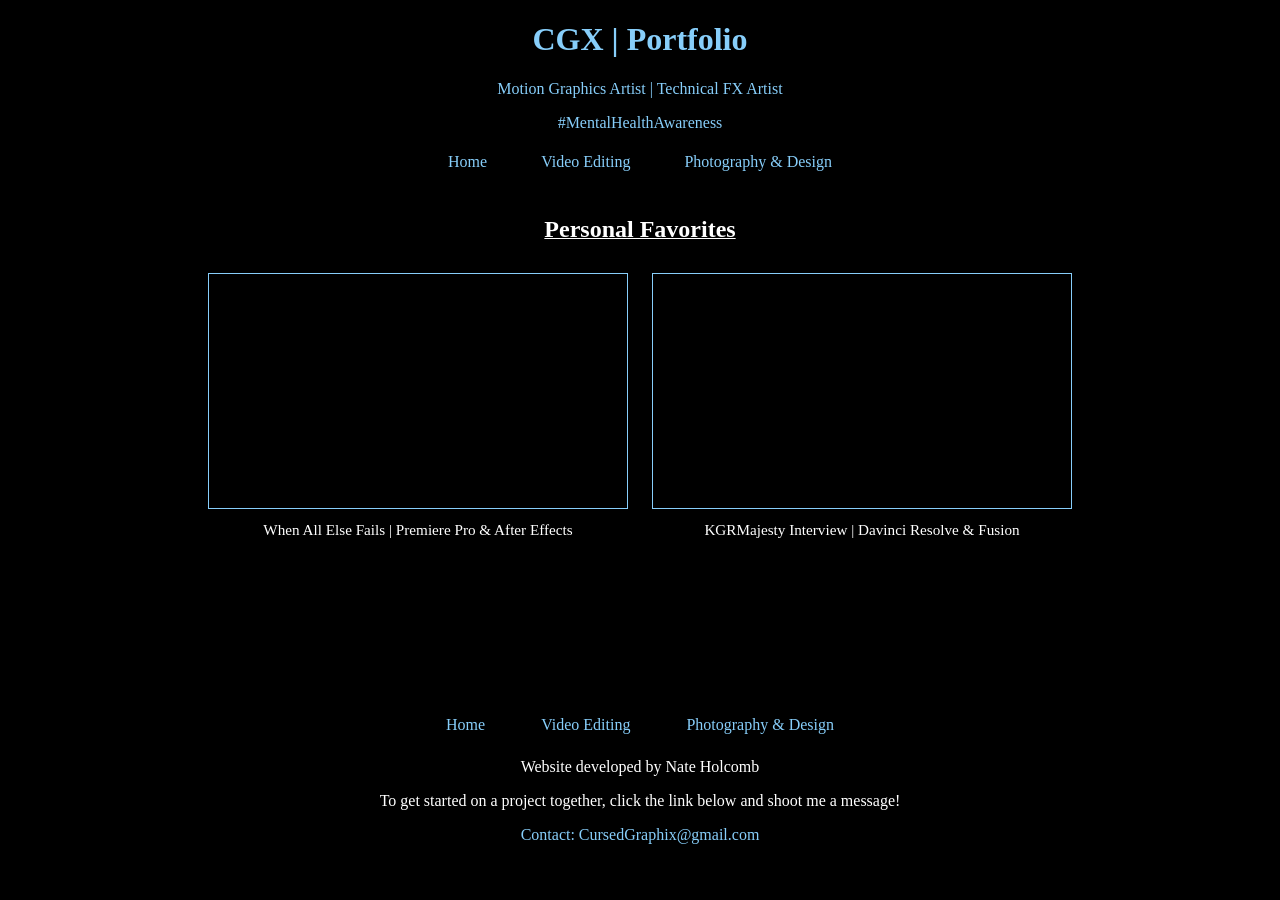
<file: index.html>
<!DOCTYPE html>
<html lang="en">
  <head>
    <meta charset="UTF-8" />
    <meta name="viewport" content="width=device-width, initial-scale=1.0" />
    <meta http-equiv="X-UA-Compatible" content="ie=edge" />
    <title>CGX | Portfolio</title>
    <link rel="stylesheet" href="styles.css" />
  </head>
  <body>
    <header>
      <h1>CGX | Portfolio</h1>
      <p>Motion Graphics Artist | Technical FX Artist</p>
      <p>#MentalHealthAwareness</p>
      <nav>
        <a href="index.html">Home</a>
        <a href="editing.html">Video Editing</a>
        <a href="photos.html">Photography & Design</a>
      </nav>
    </header>

    <main>
      <!--PERSONAL FAVORITES-->
      <h2>Personal Favorites</h2>
      <section id="top-two" class="video-gallery">
        <figure class="vid-border video-card">
          <iframe
            src="https://www.youtube.com/embed/Gugses1QzjA"
            title="When All Else Fails"
            allow="accelerometer; clipboard-write; encrypted-media; gyroscope; picture-in-picture; web-share"
            referrerpolicy="strict-origin-when-cross-origin"
            allowfullscreen
          >
          </iframe>
          <figcaption>
            When All Else Fails | Premiere Pro & After Effects
          </figcaption>
        </figure>

        <figure class="vid-border video-card">
          <iframe
            src="https://www.youtube.com/embed/4Q0zV_pa3ko"
            title="KGR Majesty Interview"
            allow="accelerometer; clipboard-write; encrypted-media; gyroscope; picture-in-picture; web-share"
            referrerpolicy="strict-origin-when-cross-origin"
            allowfullscreen
          >
          </iframe>
          <figcaption>
            KGRMajesty Interview | Davinci Resolve & Fusion
          </figcaption>
        </figure>
      </section>
    </main>
    <footer>
      <nav>
        <a href="index.html">Home</a>
        <a href="editing.html">Video Editing</a>
        <a href="photos.html">Photography & Design</a>
      </nav>
      <p>Website developed by Nate Holcomb</p>
      <p>
        To get started on a project together, click the link below and shoot me
        a message!
      </p>
      <p>
        <a href="mailto:cursedgraphix@gmail.com"
          >Contact: CursedGraphix@gmail.com</a
        >
      </p>
    </footer>
  </body>
</html>
</file>
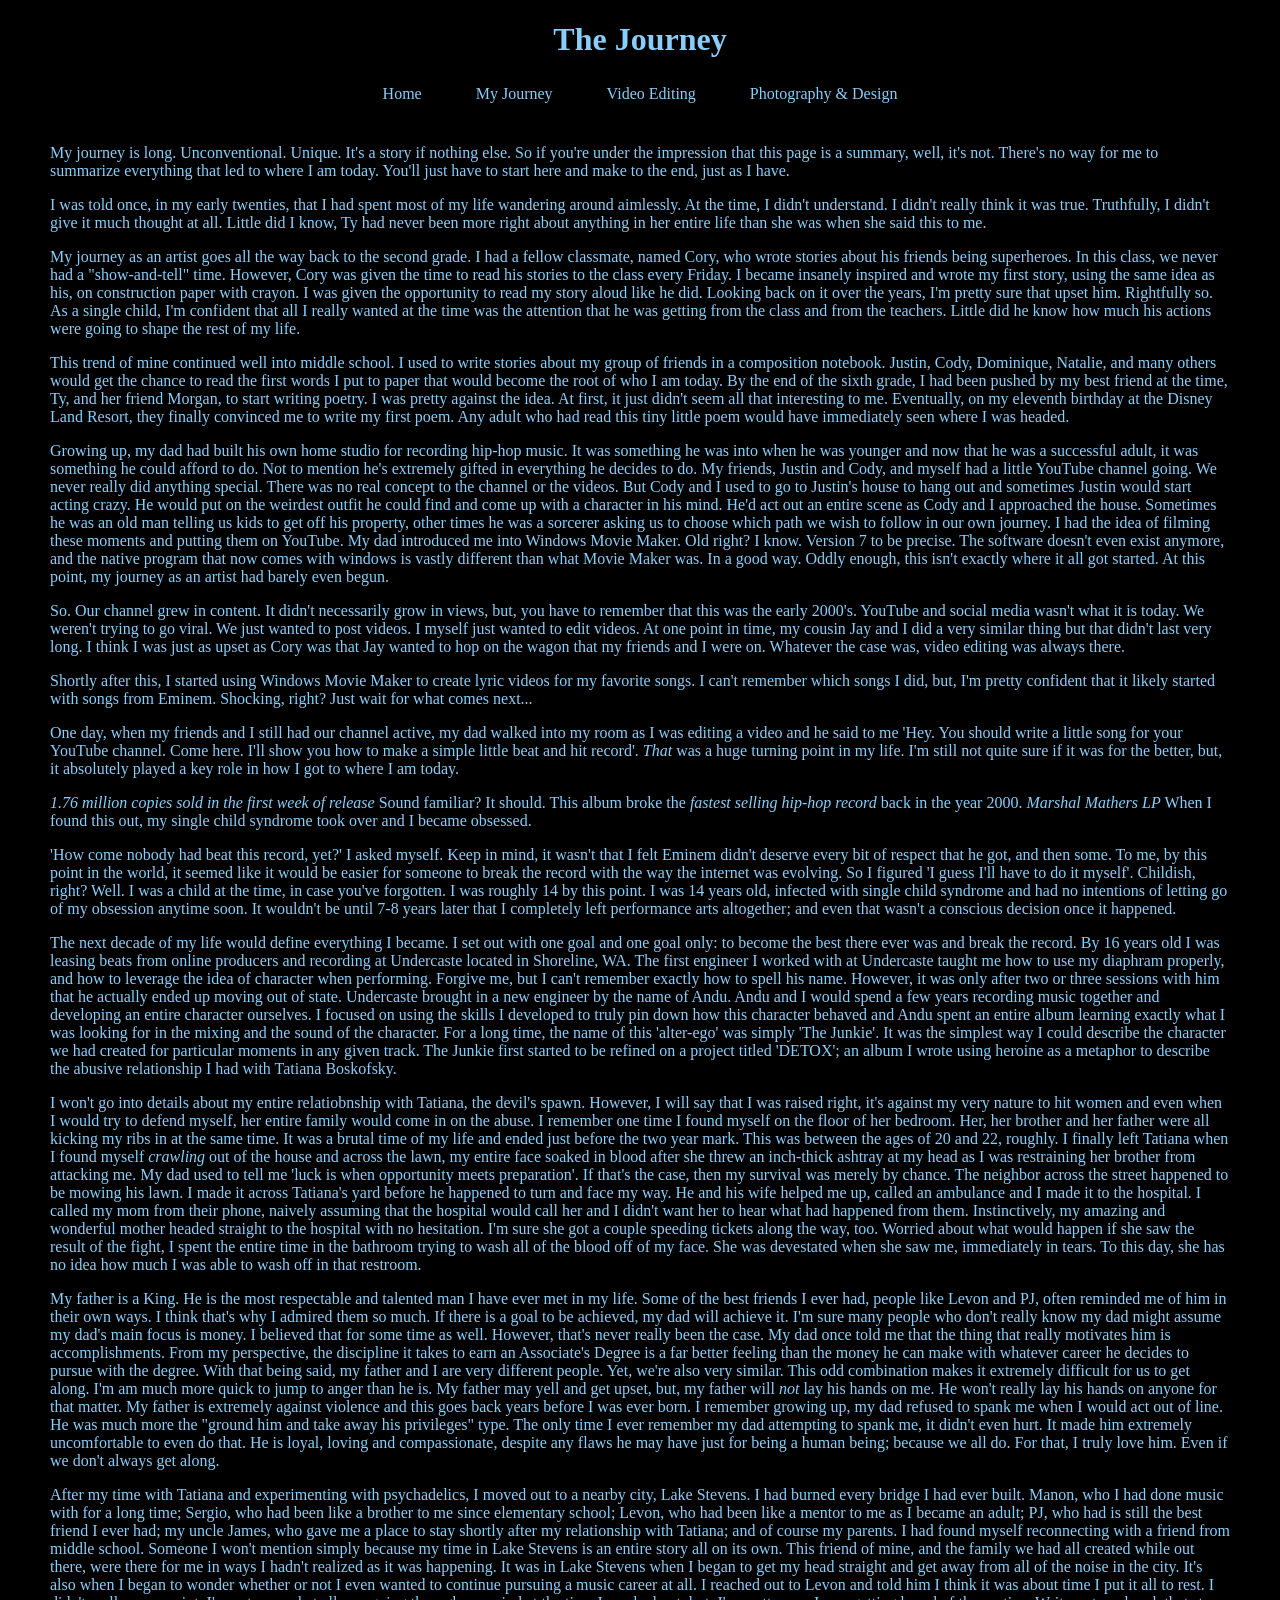
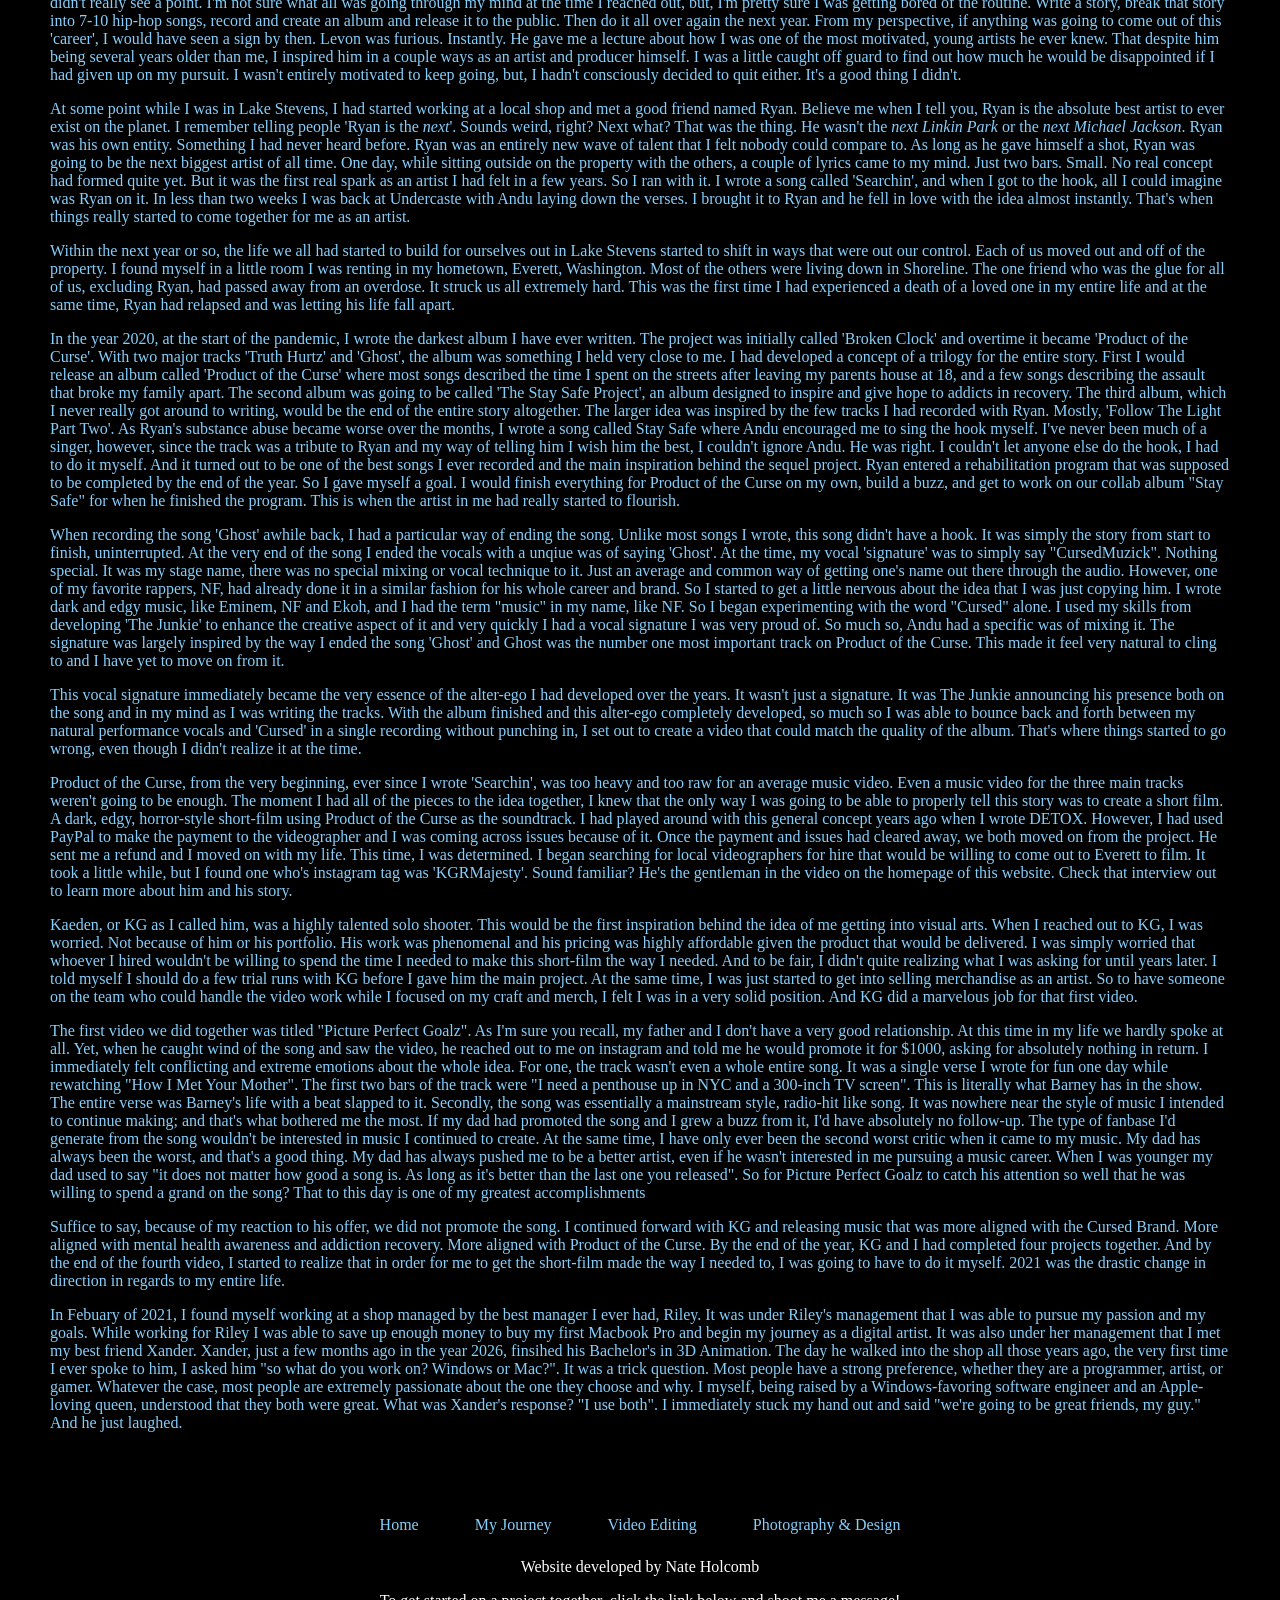
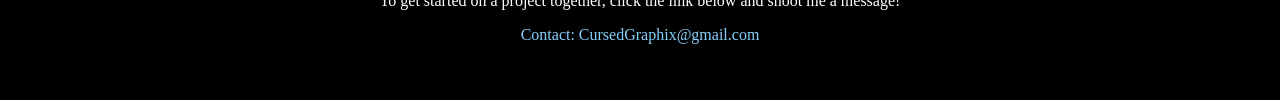
<file: about.html>
<!DOCTYPE html>
<html lang="en">
  <head>
    <meta charset="UTF-8" />
    <meta name="viewport" content="width=device-width, initial-scale=1.0" />
    <meta http-equiv="X-UA-Compatible" content="ie=edge" />
    <title>CGX | Portfolio</title>
    <link rel="stylesheet" href="styles.css" />
  </head>
  <body>
    <header>
      <h1>The Journey</h1>
      <nav>
        <a href="index.html">Home</a>
        <a href="about.html">My Journey</a>
        <a href="editing.html">Video Editing</a>
        <a href="photos.html">Photography & Design</a>
      </nav>
    </header>

    <main id="journey">
      <p>
        My journey is long. Unconventional. Unique. It's a story if nothing
        else. So if you're under the impression that this page is a summary,
        well, it's not. There's no way for me to summarize everything that led
        to where I am today. You'll just have to start here and make to the end,
        just as I have.
      </p>
      <p>
        I was told once, in my early twenties, that I had spent most of my life
        wandering around aimlessly. At the time, I didn't understand. I didn't
        really think it was true. Truthfully, I didn't give it much thought at
        all. Little did I know, Ty had never been more right about anything in
        her entire life than she was when she said this to me.
      </p>
      <p>
        My journey as an artist goes all the way back to the second grade. I had
        a fellow classmate, named Cory, who wrote stories about his friends
        being superheroes. In this class, we never had a "show-and-tell" time.
        However, Cory was given the time to read his stories to the class every
        Friday. I became insanely inspired and wrote my first story, using the
        same idea as his, on construction paper with crayon. I was given the
        opportunity to read my story aloud like he did. Looking back on it over
        the years, I'm pretty sure that upset him. Rightfully so. As a single
        child, I'm confident that all I really wanted at the time was the
        attention that he was getting from the class and from the teachers.
        Little did he know how much his actions were going to shape the rest of
        my life.
      </p>
      <p>
        This trend of mine continued well into middle school. I used to write
        stories about my group of friends in a composition notebook. Justin,
        Cody, Dominique, Natalie, and many others would get the chance to read
        the first words I put to paper that would become the root of who I am
        today. By the end of the sixth grade, I had been pushed by my best
        friend at the time, Ty, and her friend Morgan, to start writing poetry.
        I was pretty against the idea. At first, it just didn't seem all that
        interesting to me. Eventually, on my eleventh birthday at the Disney
        Land Resort, they finally convinced me to write my first poem. Any adult
        who had read this tiny little poem would have immediately seen where I
        was headed.
      </p>
      <p>
        Growing up, my dad had built his own home studio for recording hip-hop
        music. It was something he was into when he was younger and now that he
        was a successful adult, it was something he could afford to do. Not to
        mention he's extremely gifted in everything he decides to do. My
        friends, Justin and Cody, and myself had a little YouTube channel going.
        We never really did anything special. There was no real concept to the
        channel or the videos. But Cody and I used to go to Justin's house to
        hang out and sometimes Justin would start acting crazy. He would put on
        the weirdest outfit he could find and come up with a character in his
        mind. He'd act out an entire scene as Cody and I approached the house.
        Sometimes he was an old man telling us kids to get off his property,
        other times he was a sorcerer asking us to choose which path we wish to
        follow in our own journey. I had the idea of filming these moments and
        putting them on YouTube. My dad introduced me into Windows Movie Maker.
        Old right? I know. Version 7 to be precise. The software doesn't even
        exist anymore, and the native program that now comes with windows is
        vastly different than what Movie Maker was. In a good way. Oddly enough,
        this isn't exactly where it all got started. At this point, my journey
        as an artist had barely even begun.
      </p>
      <p>
        So. Our channel grew in content. It didn't necessarily grow in views,
        but, you have to remember that this was the early 2000's. YouTube and
        social media wasn't what it is today. We weren't trying to go viral. We
        just wanted to post videos. I myself just wanted to edit videos. At one
        point in time, my cousin Jay and I did a very similar thing but that
        didn't last very long. I think I was just as upset as Cory was that Jay
        wanted to hop on the wagon that my friends and I were on. Whatever the
        case was, video editing was always there.
      </p>
      <p>
        Shortly after this, I started using Windows Movie Maker to create lyric
        videos for my favorite songs. I can't remember which songs I did, but,
        I'm pretty confident that it likely started with songs from Eminem.
        Shocking, right? Just wait for what comes next...
      </p>
      <p>
        One day, when my friends and I still had our channel active, my dad
        walked into my room as I was editing a video and he said to me 'Hey. You
        should write a little song for your YouTube channel. Come here. I'll
        show you how to make a simple little beat and hit record'.
        <em>That</em> was a huge turning point in my life. I'm still not quite
        sure if it was for the better, but, it absolutely played a key role in
        how I got to where I am today.
      </p>
      <p>
        <em>1.76 million copies sold in the first week of release</em> Sound
        familiar? It should. This album broke the
        <i>fastest selling hip-hop record</i> back in the year 2000.
        <em>Marshal Mathers LP</em> When I found this out, my single child
        syndrome took over and I became obsessed.
      </p>
      <p>
        'How come nobody had beat this record, yet?' I asked myself. Keep in
        mind, it wasn't that I felt Eminem didn't deserve every bit of respect
        that he got, and then some. To me, by this point in the world, it seemed
        like it would be easier for someone to break the record with the way the
        internet was evolving. So I figured 'I guess I'll have to do it myself'.
        Childish, right? Well. I was a child at the time, in case you've
        forgotten. I was roughly 14 by this point. I was 14 years old, infected
        with single child syndrome and had no intentions of letting go of my
        obsession anytime soon. It wouldn't be until 7-8 years later that I
        completely left performance arts altogether; and even that wasn't a
        conscious decision once it happened.
      </p>
      <p>
        The next decade of my life would define everything I became. I set out
        with one goal and one goal only: to become the best there ever was and
        break the record. By 16 years old I was leasing beats from online
        producers and recording at Undercaste located in Shoreline, WA. The
        first engineer I worked with at Undercaste taught me how to use my
        diaphram properly, and how to leverage the idea of character when
        performing. Forgive me, but I can't remember exactly how to spell his
        name. However, it was only after two or three sessions with him that he
        actually ended up moving out of state. Undercaste brought in a new
        engineer by the name of Andu. Andu and I would spend a few years
        recording music together and developing an entire character ourselves. I
        focused on using the skills I developed to truly pin down how this
        character behaved and Andu spent an entire album learning exactly what I
        was looking for in the mixing and the sound of the character. For a long
        time, the name of this 'alter-ego' was simply 'The Junkie'. It was the
        simplest way I could describe the character we had created for
        particular moments in any given track. The Junkie first started to be
        refined on a project titled 'DETOX'; an album I wrote using heroine as a
        metaphor to describe the abusive relationship I had with Tatiana
        Boskofsky.
      </p>
      <p>
        I won't go into details about my entire relatiobnship with Tatiana, the
        devil's spawn. However, I will say that I was raised right, it's against
        my very nature to hit women and even when I would try to defend myself,
        her entire family would come in on the abuse. I remember one time I
        found myself on the floor of her bedroom. Her, her brother and her
        father were all kicking my ribs in at the same time. It was a brutal
        time of my life and ended just before the two year mark. This was
        between the ages of 20 and 22, roughly. I finally left Tatiana when I
        found myself
        <i>crawling</i> out of the house and across the lawn, my entire face
        soaked in blood after she threw an inch-thick ashtray at my head as I
        was restraining her brother from attacking me. My dad used to tell me
        'luck is when opportunity meets preparation'. If that's the case, then
        my survival was merely by chance. The neighbor across the street
        happened to be mowing his lawn. I made it across Tatiana's yard before
        he happened to turn and face my way. He and his wife helped me up,
        called an ambulance and I made it to the hospital. I called my mom from
        their phone, naively assuming that the hospital would call her and I
        didn't want her to hear what had happened from them. Instinctively, my
        amazing and wonderful mother headed straight to the hospital with no
        hesitation. I'm sure she got a couple speeding tickets along the way,
        too. Worried about what would happen if she saw the result of the fight,
        I spent the entire time in the bathroom trying to wash all of the blood
        off of my face. She was devestated when she saw me, immediately in
        tears. To this day, she has no idea how much I was able to wash off in
        that restroom.
      </p>
      <p>
        My father is a King. He is the most respectable and talented man I have
        ever met in my life. Some of the best friends I ever had, people like
        Levon and PJ, often reminded me of him in their own ways. I think that's
        why I admired them so much. If there is a goal to be achieved, my dad
        will achieve it. I'm sure many people who don't really know my dad might
        assume my dad's main focus is money. I believed that for some time as
        well. However, that's never really been the case. My dad once told me
        that the thing that really motivates him is accomplishments. From my
        perspective, the discipline it takes to earn an Associate's Degree is a
        far better feeling than the money he can make with whatever career he
        decides to pursue with the degree. With that being said, my father and I
        are very different people. Yet, we're also very similar. This odd
        combination makes it extremely difficult for us to get along. I'm am
        much more quick to jump to anger than he is. My father may yell and get
        upset, but, my father will <em>not</em> lay his hands on me. He won't
        really lay his hands on anyone for that matter. My father is extremely
        against violence and this goes back years before I was ever born. I
        remember growing up, my dad refused to spank me when I would act out of
        line. He was much more the "ground him and take away his privileges"
        type. The only time I ever remember my dad attempting to spank me, it
        didn't even hurt. It made him extremely uncomfortable to even do that.
        He is loyal, loving and compassionate, despite any flaws he may have
        just for being a human being; because we all do. For that, I truly love
        him. Even if we don't always get along.
      </p>
      <p>
        After my time with Tatiana and experimenting with psychadelics, I moved
        out to a nearby city, Lake Stevens. I had burned every bridge I had ever
        built. Manon, who I had done music with for a long time; Sergio, who had
        been like a brother to me since elementary school; Levon, who had been
        like a mentor to me as I became an adult; PJ, who had is still the best
        friend I ever had; my uncle James, who gave me a place to stay shortly
        after my relationship with Tatiana; and of course my parents. I had
        found myself reconnecting with a friend from middle school. Someone I
        won't mention simply because my time in Lake Stevens is an entire story
        all on its own. This friend of mine, and the family we had all created
        while out there, were there for me in ways I hadn't realized as it was
        happening. It was in Lake Stevens when I began to get my head straight
        and get away from all of the noise in the city. It's also when I began
        to wonder whether or not I even wanted to continue pursuing a music
        career at all. I reached out to Levon and told him I think it was about
        time I put it all to rest. I didn't really see a point. I'm not sure
        what all was going through my mind at the time I reached out, but, I'm
        pretty sure I was getting bored of the routine. Write a story, break
        that story into 7-10 hip-hop songs, record and create an album and
        release it to the public. Then do it all over again the next year. From
        my perspective, if anything was going to come out of this 'career', I
        would have seen a sign by then. Levon was furious. Instantly. He gave me
        a lecture about how I was one of the most motivated, young artists he
        ever knew. That despite him being several years older than me, I
        inspired him in a couple ways as an artist and producer himself. I was a
        little caught off guard to find out how much he would be disappointed if
        I had given up on my pursuit. I wasn't entirely motivated to keep going,
        but, I hadn't consciously decided to quit either. It's a good thing I
        didn't.
      </p>
      <p>
        At some point while I was in Lake Stevens, I had started working at a
        local shop and met a good friend named Ryan. Believe me when I tell you,
        Ryan is the absolute best artist to ever exist on the planet. I remember
        telling people 'Ryan is the <i>next</i>'. Sounds weird, right? Next
        what? That was the thing. He wasn't the <i>next Linkin Park</i> or the
        <i>next Michael Jackson</i>. Ryan was his own entity. Something I had
        never heard before. Ryan was an entirely new wave of talent that I felt
        nobody could compare to. As long as he gave himself a shot, Ryan was
        going to be the next biggest artist of all time. One day, while sitting
        outside on the property with the others, a couple of lyrics came to my
        mind. Just two bars. Small. No real concept had formed quite yet. But it
        was the first real spark as an artist I had felt in a few years. So I
        ran with it. I wrote a song called 'Searchin', and when I got to the
        hook, all I could imagine was Ryan on it. In less than two weeks I was
        back at Undercaste with Andu laying down the verses. I brought it to
        Ryan and he fell in love with the idea almost instantly. That's when
        things really started to come together for me as an artist.
      </p>
      <p>
        Within the next year or so, the life we all had started to build for
        ourselves out in Lake Stevens started to shift in ways that were out our
        control. Each of us moved out and off of the property. I found myself in
        a little room I was renting in my hometown, Everett, Washington. Most of
        the others were living down in Shoreline. The one friend who was the
        glue for all of us, excluding Ryan, had passed away from an overdose. It
        struck us all extremely hard. This was the first time I had experienced
        a death of a loved one in my entire life and at the same time, Ryan had
        relapsed and was letting his life fall apart.
      </p>
      <p>
        In the year 2020, at the start of the pandemic, I wrote the darkest
        album I have ever written. The project was initially called 'Broken
        Clock' and overtime it became 'Product of the Curse'. With two major
        tracks 'Truth Hurtz' and 'Ghost', the album was something I held very
        close to me. I had developed a concept of a trilogy for the entire
        story. First I would release an album called 'Product of the Curse'
        where most songs described the time I spent on the streets after leaving
        my parents house at 18, and a few songs describing the assault that
        broke my family apart. The second album was going to be called 'The Stay
        Safe Project', an album designed to inspire and give hope to addicts in
        recovery. The third album, which I never really got around to writing,
        would be the end of the entire story altogether. The larger idea was
        inspired by the few tracks I had recorded with Ryan. Mostly, 'Follow The
        Light Part Two'. As Ryan's substance abuse became worse over the months,
        I wrote a song called Stay Safe where Andu encouraged me to sing the
        hook myself. I've never been much of a singer, however, since the track
        was a tribute to Ryan and my way of telling him I wish him the best, I
        couldn't ignore Andu. He was right. I couldn't let anyone else do the
        hook, I had to do it myself. And it turned out to be one of the best
        songs I ever recorded and the main inspiration behind the sequel
        project. Ryan entered a rehabilitation program that was supposed to be
        completed by the end of the year. So I gave myself a goal. I would
        finish everything for Product of the Curse on my own, build a buzz, and
        get to work on our collab album "Stay Safe" for when he finished the
        program. This is when the artist in me had really started to flourish.
      </p>
      <p>
        When recording the song 'Ghost' awhile back, I had a particular way of
        ending the song. Unlike most songs I wrote, this song didn't have a
        hook. It was simply the story from start to finish, uninterrupted. At
        the very end of the song I ended the vocals with a unqiue was of saying
        'Ghost'. At the time, my vocal 'signature' was to simply say
        "CursedMuzick". Nothing special. It was my stage name, there was no
        special mixing or vocal technique to it. Just an average and common way
        of getting one's name out there through the audio. However, one of my
        favorite rappers, NF, had already done it in a similar fashion for his
        whole career and brand. So I started to get a little nervous about the
        idea that I was just copying him. I wrote dark and edgy music, like
        Eminem, NF and Ekoh, and I had the term "music" in my name, like NF. So
        I began experimenting with the word "Cursed" alone. I used my skills
        from developing 'The Junkie' to enhance the creative aspect of it and
        very quickly I had a vocal signature I was very proud of. So much so,
        Andu had a specific was of mixing it. The signature was largely inspired
        by the way I ended the song 'Ghost' and Ghost was the number one most
        important track on Product of the Curse. This made it feel very natural
        to cling to and I have yet to move on from it.
      </p>
      <p>
        This vocal signature immediately became the very essence of the
        alter-ego I had developed over the years. It wasn't just a signature. It
        was The Junkie announcing his presence both on the song and in my mind
        as I was writing the tracks. With the album finished and this alter-ego
        completely developed, so much so I was able to bounce back and forth
        between my natural performance vocals and 'Cursed' in a single recording
        without punching in, I set out to create a video that could match the
        quality of the album. That's where things started to go wrong, even
        though I didn't realize it at the time.
      </p>
      <p>
        Product of the Curse, from the very beginning, ever since I wrote
        'Searchin', was too heavy and too raw for an average music video. Even a
        music video for the three main tracks weren't going to be enough. The
        moment I had all of the pieces to the idea together, I knew that the
        only way I was going to be able to properly tell this story was to
        create a short film. A dark, edgy, horror-style short-film using Product
        of the Curse as the soundtrack. I had played around with this general
        concept years ago when I wrote DETOX. However, I had used PayPal to make
        the payment to the videographer and I was coming across issues because
        of it. Once the payment and issues had cleared away, we both moved on
        from the project. He sent me a refund and I moved on with my life. This
        time, I was determined. I began searching for local videographers for
        hire that would be willing to come out to Everett to film. It took a
        little while, but I found one who's instagram tag was 'KGRMajesty'.
        Sound familiar? He's the gentleman in the video on the homepage of this
        website. Check that interview out to learn more about him and his story.
      </p>
      <p>
        Kaeden, or KG as I called him, was a highly talented solo shooter. This
        would be the first inspiration behind the idea of me getting into visual
        arts. When I reached out to KG, I was worried. Not because of him or his
        portfolio. His work was phenomenal and his pricing was highly affordable
        given the product that would be delivered. I was simply worried that
        whoever I hired wouldn't be willing to spend the time I needed to make
        this short-film the way I needed. And to be fair, I didn't quite
        realizing what I was asking for until years later. I told myself I
        should do a few trial runs with KG before I gave him the main project.
        At the same time, I was just started to get into selling merchandise as
        an artist. So to have someone on the team who could handle the video
        work while I focused on my craft and merch, I felt I was in a very solid
        position. And KG did a marvelous job for that first video.
      </p>
      <p>
        The first video we did together was titled "Picture Perfect Goalz". As
        I'm sure you recall, my father and I don't have a very good
        relationship. At this time in my life we hardly spoke at all. Yet, when
        he caught wind of the song and saw the video, he reached out to me on
        instagram and told me he would promote it for $1000, asking for
        absolutely nothing in return. I immediately felt conflicting and extreme
        emotions about the whole idea. For one, the track wasn't even a whole
        entire song. It was a single verse I wrote for fun one day while
        rewatching "How I Met Your Mother". The first two bars of the track were
        "I need a penthouse up in NYC and a 300-inch TV screen". This is
        literally what Barney has in the show. The entire verse was Barney's
        life with a beat slapped to it. Secondly, the song was essentially a
        mainstream style, radio-hit like song. It was nowhere near the style of
        music I intended to continue making; and that's what bothered me the
        most. If my dad had promoted the song and I grew a buzz from it, I'd
        have absolutely no follow-up. The type of fanbase I'd generate from the
        song wouldn't be interested in music I continued to create. At the same
        time, I have only ever been the second worst critic when it came to my
        music. My dad has always been the worst, and that's a good thing. My dad
        has always pushed me to be a better artist, even if he wasn't interested
        in me pursuing a music career. When I was younger my dad used to say "it
        does not matter how good a song is. As long as it's better than the last
        one you released". So for Picture Perfect Goalz to catch his attention
        so well that he was willing to spend a grand on the song? That to this
        day is one of my greatest accomplishments
      </p>
      <p>
        Suffice to say, because of my reaction to his offer, we did not promote
        the song. I continued forward with KG and releasing music that was more
        aligned with the Cursed Brand. More aligned with mental health awareness
        and addiction recovery. More aligned with Product of the Curse. By the
        end of the year, KG and I had completed four projects together. And by
        the end of the fourth video, I started to realize that in order for me
        to get the short-film made the way I needed to, I was going to have to
        do it myself. 2021 was the drastic change in direction in regards to my
        entire life.
      </p>
      <p>
        In Febuary of 2021, I found myself working at a shop managed by the best
        manager I ever had, Riley. It was under Riley's management that I was
        able to pursue my passion and my goals. While working for Riley I was
        able to save up enough money to buy my first Macbook Pro and begin my
        journey as a digital artist. It was also under her management that I met
        my best friend Xander. Xander, just a few months ago in the year 2026,
        finsihed his Bachelor's in 3D Animation. The day he walked into the shop
        all those years ago, the very first time I ever spoke to him, I asked
        him "so what do you work on? Windows or Mac?". It was a trick question.
        Most people have a strong preference, whether they are a programmer,
        artist, or gamer. Whatever the case, most people are extremely
        passionate about the one they choose and why. I myself, being raised by
        a Windows-favoring software engineer and an Apple-loving queen,
        understood that they both were great. What was Xander's response? "I use
        both". I immediately stuck my hand out and said "we're going to be great
        friends, my guy." And he just laughed.
      </p>
    </main>
  </body>
  <footer>
    <nav>
      <a href="index.html">Home</a>
      <a href="about.html">My Journey</a>
      <a href="editing.html">Video Editing</a>
      <a href="photos.html">Photography & Design</a>
    </nav>
    <p>Website developed by Nate Holcomb</p>
    <p>
      To get started on a project together, click the link below and shoot me a
      message!
    </p>
    <p>
      <a href="mailto:cursedgraphix@gmail.com"
        >Contact: CursedGraphix@gmail.com</a
      >
    </p>
  </footer>
</html>
</file>
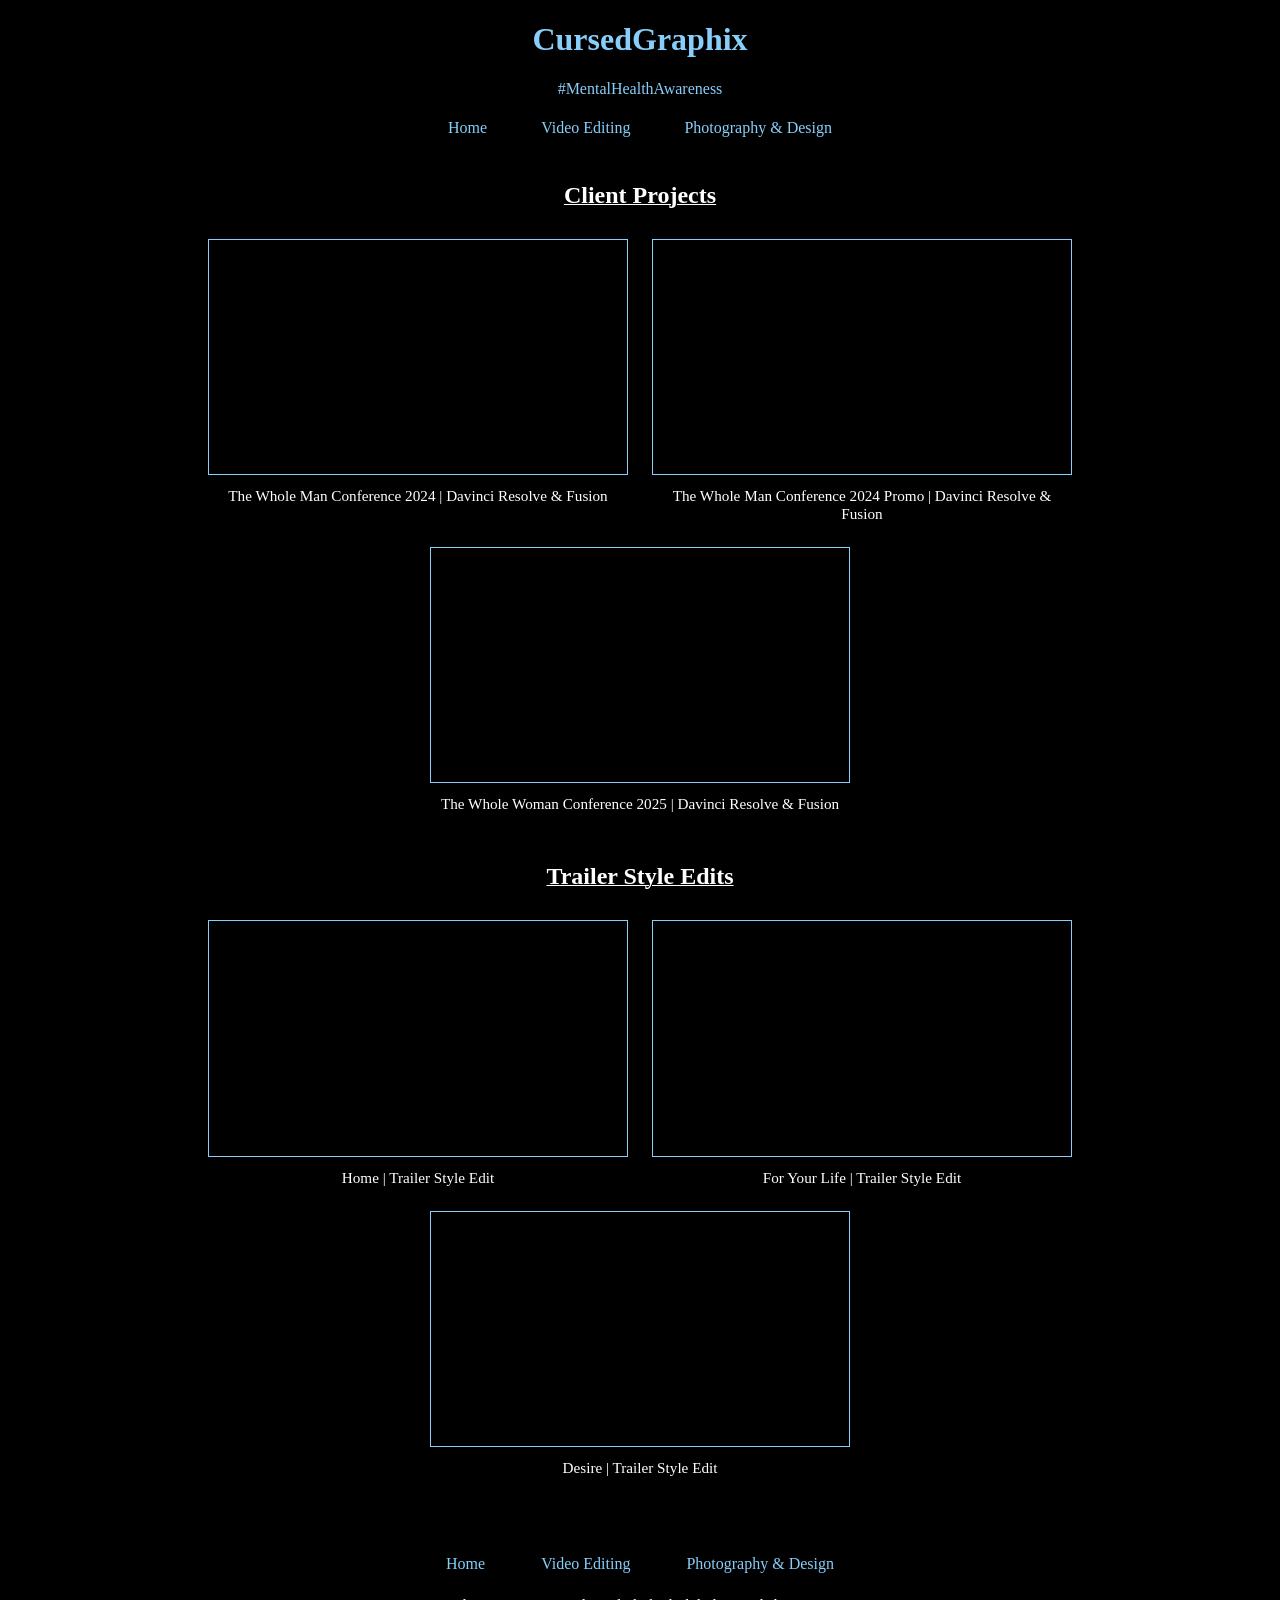
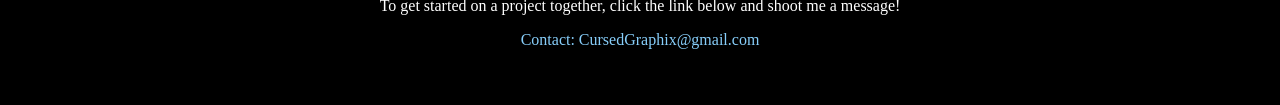
<file: editing.html>
<!DOCTYPE html>
<html lang="en">
  <head>
    <meta charset="UTF-8" />
    <meta name="viewport" content="width=device-width, initial-scale=1.0" />
    <meta http-equiv="X-UA-Compatible" content="ie=edge" />
    <title>CGX | Portfolio</title>
    <link rel="stylesheet" href="styles.css" />
  </head>
  <body>
    <header>
      <h1>CursedGraphix</h1>
      <p>#MentalHealthAwareness</p>
      <nav>
        <a href="index.html">Home</a>
        <a href="editing.html">Video Editing</a>
        <a href="photos.html">Photography & Design</a>
      </nav>
    </header>

    <main>
      <!------VIDEO GALLERY------>
      <h2>Client Projects</h2>
      <section id="editing" class="video-gallery">
        <figure class="vid-border video-card">
          <iframe
            src="https://www.youtube.com/embed/jVKPtwthjEo?si=7UXssQ74MybUKi_9"
            title="YouTube video player"
            allow="accelerometer; autoplay; clipboard-write; encrypted-media; gyroscope; picture-in-picture; web-share"
            referrerpolicy="strict-origin-when-cross-origin"
            allowfullscreen
          >
          </iframe>
          <figcaption>
            The Whole Man Conference 2024 | Davinci Resolve & Fusion
          </figcaption>
        </figure>

        <figure class="vid-border video-card">
          <iframe
            src="https://www.youtube.com/embed/-TXXIhlWyb4?si=Xyqu9JawtIiUEk-v"
            title="YouTube video player"
            allow="accelerometer; autoplay; clipboard-write; encrypted-media; gyroscope; picture-in-picture; web-share"
            referrerpolicy="strict-origin-when-cross-origin"
            allowfullscreen
          >
          </iframe>
          <figcaption>
            The Whole Man Conference 2024 Promo | Davinci Resolve & Fusion
          </figcaption>
        </figure>
        <figure class="vid-border video-card">
          <iframe
            src="https://www.youtube.com/embed/4luNO4hlrvk?si=RY6WXR1Giuj4gUAp"
            title="YouTube video player"
            allow="accelerometer; autoplay; clipboard-write; encrypted-media; gyroscope; picture-in-picture; web-share"
            referrerpolicy="strict-origin-when-cross-origin"
            allowfullscreen
          >
          </iframe>
          <figcaption>
            The Whole Woman Conference 2025 | Davinci Resolve & Fusion
          </figcaption>
        </figure>
      </section>

      <!--SHORTS | GOR | STOCK EDITS -->
      <h2>Trailer Style Edits</h2>
      <section id="editing" class="video-gallery">
        <figure class="vid-border video-card">
          <iframe
            src="https://www.youtube.com/embed/yMN3qf0ecco?si=x9-ghsS1L5KDNEx1"
            title="YouTube video player"
            allow="accelerometer; autoplay; clipboard-write; encrypted-media; gyroscope; picture-in-picture; web-share"
            referrerpolicy="strict-origin-when-cross-origin"
            allowfullscreen
          >
          </iframe>
          <figcaption>Home | Trailer Style Edit</figcaption>
        </figure>
        <figure class="vid-border video-card">
          <iframe
            src="https://www.youtube.com/embed/z6ccIiqygIw?si=QKUk04OFHH7YTg5i"
            title="YouTube video player"
            allow="accelerometer; autoplay; clipboard-write; encrypted-media; gyroscope; picture-in-picture; web-share"
            referrerpolicy="strict-origin-when-cross-origin"
            allowfullscreen
          >
          </iframe>
          <figcaption>For Your Life | Trailer Style Edit</figcaption>
        </figure>
        <figure class="vid-border video-card">
          <iframe
            src="https://www.youtube.com/embed/AN28KJ-j0AA?si=FcpElLrfMvG02m-_"
            title="YouTube video player"
            allow="accelerometer; autoplay; clipboard-write; encrypted-media; gyroscope; picture-in-picture; web-share"
            referrerpolicy="strict-origin-when-cross-origin"
            allowfullscreen
          >
          </iframe>
          <figcaption>Desire | Trailer Style Edit</figcaption>
        </figure>
      </section>
    </main>
  </body>
  <footer>
    <nav>
      <a href="index.html">Home</a>
      <a href="editing.html">Video Editing</a>
      <a href="photos.html">Photography & Design</a>
    </nav>
    <p>
      To get started on a project together, click the link below and shoot me a
      message!
    </p>
    <p>
      <a href="mailto:cursedgraphix@gmail.com"
        >Contact: CursedGraphix@gmail.com</a
      >
    </p>
  </footer>
</html>
</file>
<file: styles.css>
body {
  background-color: black;
  color: lightskyblue;
  display: flex;
  flex-direction: column;
  text-align: center;
  min-height: 100vh;
  margin: 0;
  font-family: Cochin, Baskerville, Georgia, "Times New Roman", serif;
}

h2 {
  text-decoration: 1px underline;
  color: white;
  margin-top: 40px;
  margin-bottom: 20px;
}

nav a {
  color: lightskyblue;
  margin: 0 10px;
  text-decoration: none;
  padding: 5px 15px;
  display: inline-block;
}

nav a:hover {
  color: white;
  text-decoration: underline;
}

#skate img {
  width: 100%;
  max-width: 600px;
  height: auto;
  padding: 25px;
  margin-top: 20px;
  box-sizing: border-box;
}

.photos {
  display: flex;
  flex-direction: row;
  flex-wrap: wrap;
  justify-content: center;
  align-items: center;
  gap: 16px;
  width: 100%;
  padding: 10px;
  box-sizing: border-box;
}

.photos img {
  width: 100%;
  max-width: 300px;
  height: 200px;
  object-fit: cover;
}

.video-gallery {
  display: flex;
  flex-direction: row;
  flex-wrap: wrap;
  justify-content: center;
  align-items: flex-start;
  gap: 24px;
  width: 100%;
  padding: 10px 20px;
  margin-bottom: 20px;
  box-sizing: border-box;
}

.video-card {
  width: 100%;
  max-width: 420px;
  aspect-ratio: 16 / 9;
  margin: 0;
}

.video-card iframe {
  width: 100%;
  height: 100%;
  border: 1px solid lightskyblue;
  box-sizing: border-box;
}

figcaption {
  color: white;
  margin-top: 8px;
  font-size: 0.95rem;
}

#skills-table {
  display: flex;
  justify-content: center;
  align-items: center;
  width: 100%;
  padding: 40px 10px;
  box-sizing: border-box;
}

table {
  border-collapse: separate;
  border-spacing: 0;
  width: 100%;
  max-width: 900px;
  text-align: center;
}

caption {
  font-size: x-large;
  padding-bottom: 20px;
  color: white;
  text-decoration: 1px underline;
}

th {
  color: white;
  padding: 12px;
  border-bottom: 2px solid lightskyblue;
}

td {
  border: 1px solid rgba(135, 206, 250, 0.3);
  padding: 12px 15px;
}

footer {
  margin-top: auto;
  padding: 40px 20px;
}
footer p {
  color: white;
}
footer a {
  color: lightskyblue;
  text-decoration: none;
  padding: 8px 16px;
  transition: all 0.2s ease;
}

footer a:hover {
  color: white;
  text-decoration: underline;
}
#journey {
  color: lightskyblue;
  text-align: left;
  padding: 20px 50px 20px 50px;
}
</file>
